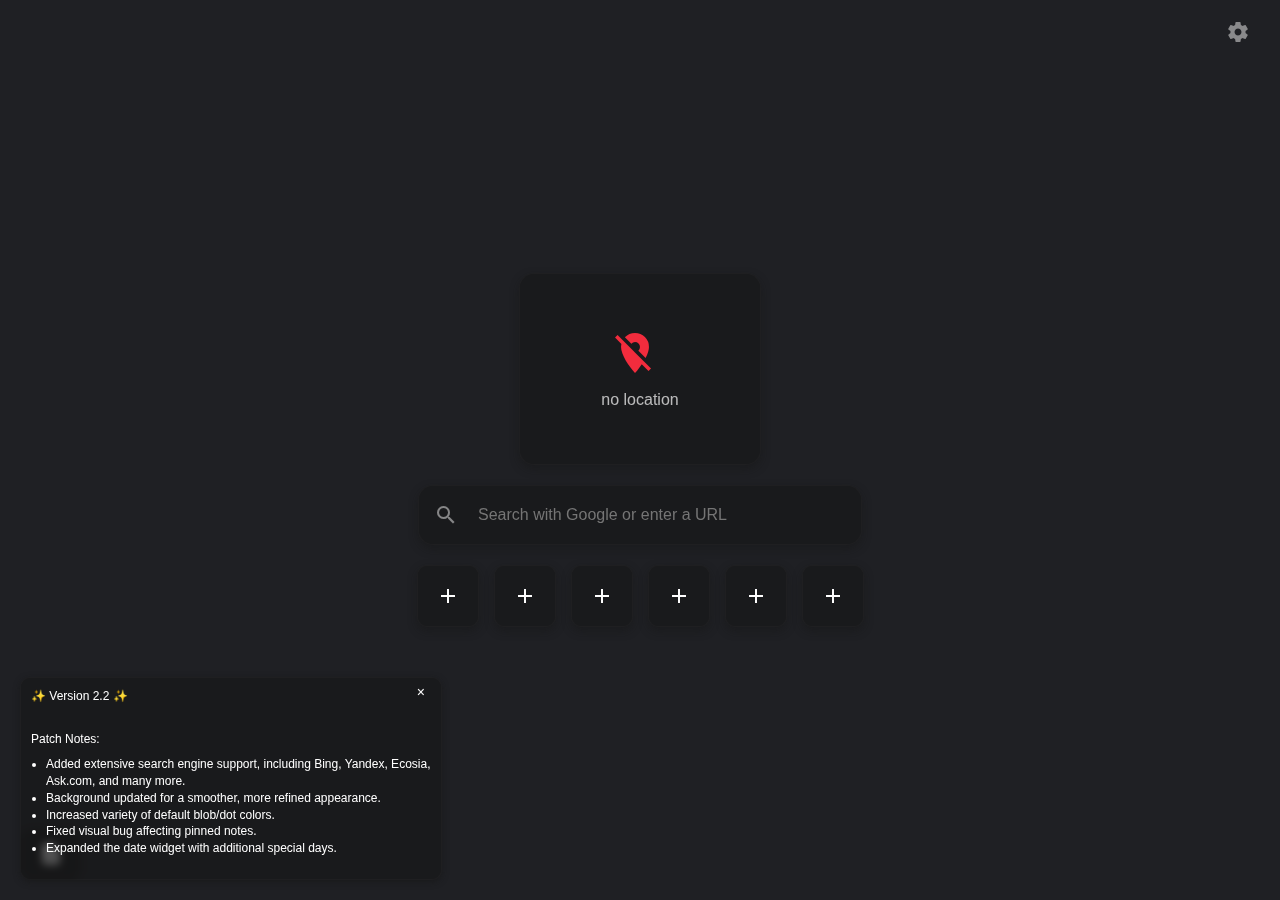
<file: index.html>
<!DOCTYPE html>
<html lang="en">
<head>
    <meta charset="UTF-8">
    <meta name="viewport" content="width=device-width, initial-scale=1.0">
    <title>Search</title>
    <link rel="stylesheet" href="https://fonts.googleapis.com/icon?family=Material+Icons">
    <link rel="stylesheet" href="https://cdnjs.cloudflare.com/ajax/libs/font-awesome/6.0.0-beta3/css/all.min.css">
    <link rel="stylesheet" href="styles.css">
    <link rel="icon" href="static/favicon.ico" type="image/x-icon">
</head>
<body>
    <div class="blob-c">
        <div class="shape-blob one"></div>
        <div class="shape-blob two"></div>
        <div class="shape-blob three"></div>
        <div class="shape-blob four"></div>
        <div class="shape-blob five"></div>
        <div class="shape-blob six"></div>
        <div class="shape-blob seven"></div>
        <div class="shape-blob eight"></div>
        <div class="shape-blob nine"></div>
    </div>

    <div class="date-widget" id="date-widget"></div>
    <div class="clock-widget" id="clock-widget">
        <div id="time"></div>
    </div>       

    <div class="moon-widget" id="moon-widget">
        <div id="moon-phase"></div>
    </div>    

    <div class="weather-widget">
        <div class="weather-icon">
            <span class="material-icons skeleton-icon" id="skeleton-weather-icon"></span>
            <span class="material-icons" id="weather-icon"></span>
        </div>
        <div class="weather-info">
            <div class="temperature-container">
                <div class="temperature skeleton-text" id="skeleton-temperature"></div>
                <div class="temperature" id="temperature"></div>
            </div>
            <div class="condition-container">
                <div class="condition skeleton-text" id="skeleton-condition"></div>
                <div class="condition" id="condition"></div>
            </div>
            <div class="location-container">
                <div class="location skeleton-text" id="skeleton-location"></div>
                <div class="location" id="location"></div>
            </div>
        </div>
    </div>   

    <form id="search-form" class="search-bar">
        <span class="material-icons">search</span>
        <input type="text" name="q" id="search-input" placeholder="Browse the web or enter a URL">
        <span id="url-icon" class="material-icons" style="display:none;">launch</span>
    </form>      

    <div class="shortcuts">
        <div class="shortcut" onclick="handleShortcutClick(event, this)">
            <span class="material-icons">add</span>
        </div>
        <div class="shortcut" onclick="handleShortcutClick(event, this)">
            <span class="material-icons">add</span>
        </div>
        <div class="shortcut" onclick="handleShortcutClick(event, this)">
            <span class="material-icons">add</span>
        </div>
        <div class="shortcut" onclick="handleShortcutClick(event, this)">
            <span class="material-icons">add</span>
        </div>
        <div class="shortcut" onclick="handleShortcutClick(event, this)">
            <span class="material-icons">add</span>
        </div>
        <div class="shortcut" onclick="handleShortcutClick(event, this)">
            <span class="material-icons">add</span>
        </div>
    </div>

    <div class="settings-icon">
        <span class="material-icons">settings</span>
    </div>
    
    <div class="settings-modal">
        <div class="settings-content">
            <span class="close-modal material-icons">close</span>
            <h2>Settings</h2>
            <div class="option">
                    <label for="search-engine">Search Engine:</label>
                    <select id="search-engine">
                        <option value="google">Google</option>
                        <option value="duckduckgo">DuckDuckGo</option>
                        <option value="bing">Bing</option>
                        <option value="ecosia">Ecosia</option>
                        <option value="yahoo">Yahoo</option>
                        <option value="startpage">Startpage</option>
                        <option value="swisscows">Swisscows</option>
                        <option value="qwant">Qwant</option>
                        <option value="yandex">Yandex</option>
                        <option value="brave">Brave</option>
                        <option value="baidu">Baidu</option>
                        <option value="ask">Ask</option>
                        <option value="wolframalpha">Wolfram Alpha</option>
                        <option value="mojeek">Mojeek</option>
                        <option value="metager">MetaGer</option>
                        <option value="dogpile">Dogpile</option>
                        <option value="searx">Searx</option>
                        <option value="you">You.com</option>
                        <option value="peekier">Peekier</option>
                        <option value="presearch">Presearch</option>
                        <option value="info">Info.com</option>
                    </select>
                </div>                
            </div>                                
            <div class="option">
                <label for="color-scheme">Color Scheme:</label>
                <select id="color-scheme">
                    <option value="midnight">Midnight</option>
                    <option value="dark">Very Dark Mode</option>
                    <option value="light">Dark Mode</option>
                    <option value="sunset">Sunset</option>
                    <option value="forest">Forest</option>
                    <option value="mystic">Mystic</option> 
                </select>
            </div>
            <div class="option">
                <label for="dot-color-option">Dot Color:</label>
                <select id="dot-color-option">
                    <option value="default">Default</option>
                    <option value="custom">Custom</option>
                    <option value="blue">Blue</option> 
                    <option value="green">Green</option>
                    <option value="purple">Purple</option>
                    <option value="orange">Orange</option>
                    <option value="pink">Pink</option>
                    <option value="teal">Teal</option> 
                </select>
                <input type="text" id="dot-color" class="custom-color-input" placeholder="FFFFFF (no '#' required)" pattern="^[0-9A-Fa-f]{6}$" title="Enter a hex color code">
            </div>            
            <div class="option">
                <label for="city">Weather Widget City:</label>
                <input type="text" id="city" placeholder="Enter city name">
            </div>
            <div class="option">
                <label for="shortcut-rows">Shortcut Rows:</label>
                <select id="shortcut-rows">
                    <option value="1">1</option>
                    <option value="2">2</option>
                    <option value="3">3</option>
                </select>
            </div>
            <div class="option">
                <label>Custom Search Engines:</label>
                <div id="custom-search-engines-container">
                    <!-- Custom search engines will be displayed here -->
                </div>
                <div class="button-wrapper">
                    <button id="add-search-engine" class="add-search-engine-button">+ Add Search Engine</button>
                </div>
            </div>
            <div class="option">
                <label for="date-toggle">Show Date Widget:</label>
                <label class="switch">
                    <input type="checkbox" id="date-toggle">
                    <span class="slider"></span>
                </label>
            </div>            
            <div class="option">
                <label for="clock-toggle">Show Clock Widget:</label>
                <label class="switch">
                    <input type="checkbox" id="clock-toggle">
                    <span class="slider"></span>
                </label>
            </div>                               
            <div class="credits">
                <p>Made by Migrim</p>
                <a href="https://one-auth.net/startpage" target="_blank" class="credits-link">one-auth.net</a>
            </div>                     
        </div>
    </div>    
    
    <div class="quick-notes-wrapper" id="quick-notes-wrapper">
        <div class="quick-notes-button" id="quick-notes-button">
            <span class="material-icons" id="notes-icon">note_add</span>
            <input type="text" id="new-note-input" placeholder="Add a new note..." style="display: none;" />
        </div>
    </div>
    
    <div class="quick-notes-modal" id="quick-notes-modal">
        <button id="undo-delete" style="
            display: none; 
            position: absolute; 
            top: 5px; 
            right: 5px; 
            color: white; 
            background: rgba(20, 20, 20, 0.5); 
            border: none; 
            cursor: pointer; 
            font-size: 14px; /* Smaller font size */
            padding: 3px; /* Smaller padding */
            border-radius: 50%; 
            opacity: 0.7; 
            transition: opacity 0.3s ease;
        ">
            <i class="fas fa-undo"></i>
        </button>
        <div id="quick-notes-container"></div>
    </div>

    <div class="modal">
        <div class="modal-content">
            <span class="close">&times;</span>
            <label for="search-engine-url">Enter Search Engine URL:</label>
            <input type="url" id="search-engine-url" placeholder="https://example.com/search?q=" required>
            <label for="display-checkbox">
                <input type="checkbox" id="display-checkbox">
                Show in separate search bar {off = hidden | on = show}
            </label>
            <button id="save-search-engine">Save</button>
        </div>
    </div>

    <div id="pinned-messages-container"></div>
    <div id="emoji-selector-container"></div>

    <div class="notification" id="version-notification">
        <span class="version-title">✨ Version 2.2 ✨</span><br>
        <span>Patch Notes:
            <ul>
                <li>Added extensive search engine support, including Bing, Yandex, Ecosia, Ask.com, and many more.</li>
                <li>Background updated for a smoother, more refined appearance.</li>
                <li>Increased variety of default blob/dot colors.</li>
                <li>Fixed visual bug affecting pinned notes.</li>
                <li>Expanded the date widget with additional special days.</li>
            </ul>
        </span>
        <button id="close-notification">×</button>
    </div>    

    <script src="script.js"></script>  
</body>
</html>
</file>
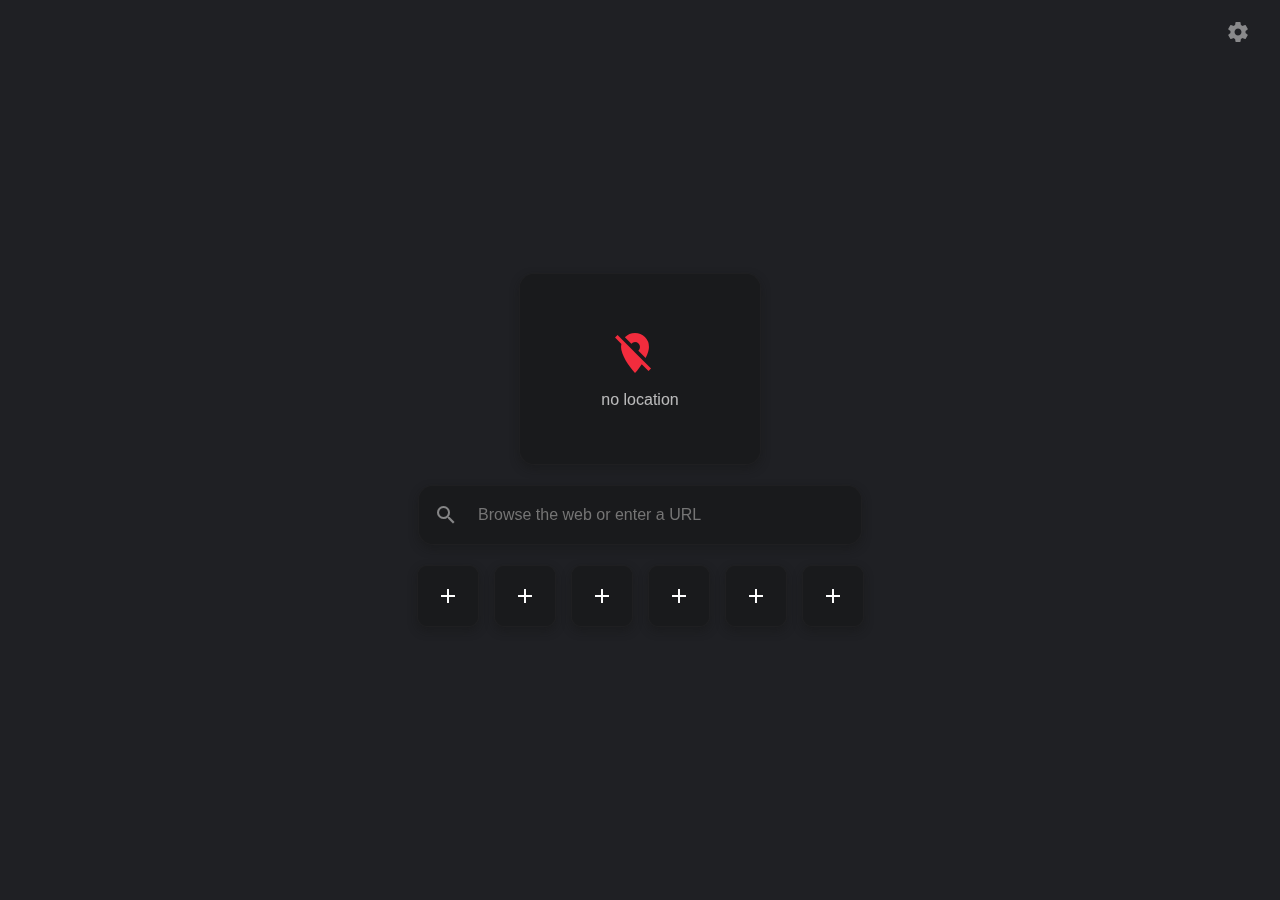
<file: newtab.html>
<!DOCTYPE html>
<html lang="en">
<head>
    <meta charset="UTF-8">
    <meta name="viewport" content="width=device-width, initial-scale=1.0">
    <title>Search</title>
    <link rel="stylesheet" href="https://fonts.googleapis.com/icon?family=Material+Icons">
    <link rel="stylesheet" href="styles.css">
    <link rel="icon" href="static/favicon.ico" type="image/x-icon">
</head>
<body>
    <div class="background-circle circle1"></div>
    <div class="background-circle circle2"></div>
    <div class="background-circle circle3"></div>
    <div class="background-circle circle4"></div>
    <div class="background-circle circle5"></div>

    <div class="clock-widget" id="clock-widget">
        <div id="time"></div>
    </div>       

    <div class="moon-widget" id="moon-widget">
        <div id="moon-phase"></div>
    </div>    

    <div class="weather-widget">
        <div class="weather-icon">
            <span class="material-icons skeleton-icon" id="skeleton-weather-icon"></span>
            <span class="material-icons" id="weather-icon"></span>
        </div>
        <div class="weather-info">
            <div class="temperature-container">
                <div class="temperature skeleton-text" id="skeleton-temperature"></div>
                <div class="temperature" id="temperature"></div>
            </div>
            <div class="condition-container">
                <div class="condition skeleton-text" id="skeleton-condition"></div>
                <div class="condition" id="condition"></div>
            </div>
            <div class="location-container">
                <div class="location skeleton-text" id="skeleton-location"></div>
                <div class="location" id="location"></div>
            </div>
        </div>
    </div>   

    <form id="search-form" class="search-bar">
        <span class="material-icons">search</span>
        <input type="text" name="q" id="search-input" placeholder="Browse the web or enter a URL">
    </form>    

    <div class="shortcuts">
        <div class="shortcut" onclick="handleShortcutClick(event, this)">
            <span class="material-icons">add</span>
        </div>
        <div class="shortcut" onclick="handleShortcutClick(event, this)">
            <span class="material-icons">add</span>
        </div>
        <div class="shortcut" onclick="handleShortcutClick(event, this)">
            <span class="material-icons">add</span>
        </div>
        <div class="shortcut" onclick="handleShortcutClick(event, this)">
            <span class="material-icons">add</span>
        </div>
        <div class="shortcut" onclick="handleShortcutClick(event, this)">
            <span class="material-icons">add</span>
        </div>
        <div class="shortcut" onclick="handleShortcutClick(event, this)">
            <span class="material-icons">add</span>
        </div>
    </div>

    <div class="settings-icon">
        <span class="material-icons">settings</span>
    </div>
    
    <div class="settings-modal">
        <div class="settings-content">
            <span class="close-modal material-icons">close</span>
            <h2>Settings</h2>
            <div class="option">
                <label for="color-scheme">Color Scheme:</label>
                <select id="color-scheme">
                    <option value="midnight">Midnight</option>
                    <option value="dark">Dark Mode</option>
                    <option value="light">Light Mode</option>
                    <option value="sunset">Sunset</option>
                    <option value="forest">Forest</option>
                    <option value="mystic">Mystic</option> 
                </select>
            </div>
            <div class="option">
                <label for="dot-color-option">Dot Color:</label>
                <select id="dot-color-option">
                    <option value="default">Default</option>
                    <option value="custom">Custom</option>
                </select>
                <input type="text" id="dot-color" class="custom-color-input" placeholder="FFFFFF     (no '#' required)" pattern="^#[0-9A-Fa-f]{6}$" title="Enter a hex color code">
            </div>
            <div class="option">
                <label for="city">Weather Widget City:</label>
                <input type="text" id="city" placeholder="Enter city name">
            </div>
            <div class="option">
                <label for="shortcut-rows">Shortcut Rows:</label>
                <select id="shortcut-rows">
                    <option value="1">1</option>
                    <option value="2">2</option>
                    <option value="3">3</option>
                </select>
            </div>
            <div class="option">
                <label for="clock-toggle">Show Clock Widget:</label>
                <label class="switch">
                    <input type="checkbox" id="clock-toggle">
                    <span class="slider"></span>
                </label>
            </div>                               
            <div class="credits">
                <p>Made by Migrim</p>
                <a href="https://one-auth.net/startpage" target="_blank" class="credits-link">one-auth.net</a>
            </div>                     
        </div>
    </div>    
    
    <script src="script.js"></script>  
</body>
</html>
</file>
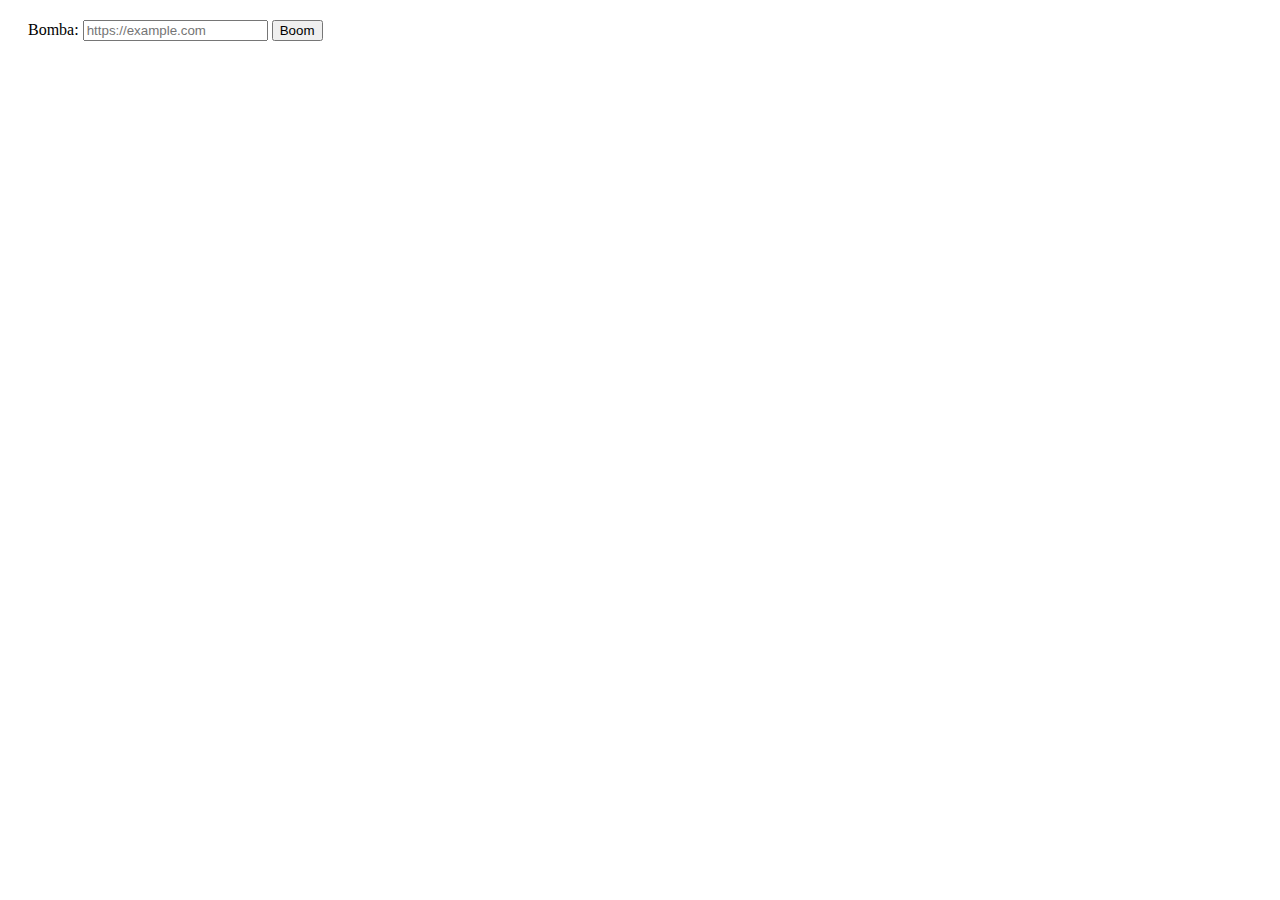
<file: test.html>
<!DOCTYPE html>
<html lang="en">
<head>
    <meta charset="UTF-8">
    <meta name="viewport" content="width=device-width, initial-scale=1.0">
    <title>Salam</title>
    <style>
        .favicon {
            filter: grayscale(100%);
            width: 48px;
            height: 48px;
            margin-top: 20px;
        }
        .input-container {
            margin: 20px;
        }
    </style>
</head>
<body>
    <div class="input-container">
        <label for="url-input">Bomba:</label>
        <input type="text" id="url-input" placeholder="https://example.com">
        <button onclick="showFavicon()">Boom</button>
    </div>
    <div id="favicon-container">
    </div>

    <script>
        function showFavicon() {
            const url = document.getElementById('url-input').value;
            if (!url) {
                alert("Please enter a valid URL.");
                return;
            }

            try {
                const domain = new URL(url).hostname;

                const faviconUrl = `https://www.google.com/s2/favicons?sz=64&domain=${domain}`;
                
                const faviconContainer = document.getElementById('favicon-container');
                faviconContainer.innerHTML = `<img src="${faviconUrl}" alt="Favicon" class="favicon">`;

            } catch (error) {
                alert("Please enter a valid URL format, such as https://example.com");
            }
        }
    </script>
</body>
</html>
</file>
<file: styles.css>
@import url('https://fonts.googleapis.com/css?family=Playfair+Display:400,900');

body {
    background-color: #1F2024;
    color: #ffffff;
    display: flex;
    flex-direction: column;
    align-items: center;
    justify-content: center;
    height: 100vh;
    margin: 0;
    font-family: Arial, sans-serif;
    position: relative;
    overflow: hidden;
    user-select: none; 
}

.search-bar {
    display: flex;
    align-items: center;
    justify-content: center;
    background: rgba(20, 20, 20, 0.5);
    border: 1px solid rgba(255, 255, 255, 0.027);
    border-radius: 15px;
    padding: 10px 15px;
    backdrop-filter: blur(5px);
    box-shadow: 0 4px 10px rgba(20, 20, 20, 0.4);
    width: 412px;
    z-index: 2;
}

.material-icons {
    color: #ffffff79;
    margin-right: 10px;
}

input[type="text"] {
    width: 100%;
    padding: 10px;
    border: none;
    outline: none;
    background-color: transparent;
    color: #ffffff;
    font-size: 16px;
    user-select: text;
}
.shortcuts {
    display: flex;
    flex-direction: column;
    justify-content: center;
    gap: 15px;
    margin-top: 20px;
}
.shortcut-row {
    display: flex;
    gap: 15px; 
}
.shortcut {
    display: flex;
    align-items: center;
    justify-content: center;
    background: rgba(20, 20, 20, 0.5);
    border: 1px solid rgba(255, 255, 255, 0.027);
    border-radius: 10px;
    padding: 10px;
    backdrop-filter: blur(5px);
    box-shadow: 0 4px 10px rgba(20, 20, 20, 0.4);
    width: 40px;
    height: 40px;
    cursor: pointer;
    z-index: 2;
    perspective: 1000px;
    transition: transform 0.2s ease-out;
}

.shortcut.tilted {
    transition: transform 0.1s ease-out;
}

.shortcut img {
    width: 28px;
    height: 28px;
}
.shortcut .material-icons {
    font-size: 24px;
    color: #ffffff;
    display: block;
    margin: 0 auto;
}

.weather-widget {
    display: flex;
    flex-direction: column;
    align-items: center;
    justify-content: center;
    background: rgba(20, 20, 20, 0.5);
    border: 1px solid rgba(255, 255, 255, 0.027);
    border-radius: 15px;
    padding: 20px;
    backdrop-filter: blur(5px);
    box-shadow: 0 4px 10px rgba(20, 20, 20, 0.4);
    width: 200px;
    height: 150px;
    margin-bottom: 20px;
    color: #ffffff;
    font-family: Arial, sans-serif;
    font-size: 16px;
    z-index: 2;
    perspective: 1000px;
    transition: transform 0.2s ease-out;
}

.weather-widget.tilted {
    transition: transform 0.1s ease-out;
}

.weather-widget .material-icons {
    font-size: 48px;
    color: inherit;
    display: none;
    opacity: 0;
    transform: scale(0.8);
    transition: opacity 0.5s ease, transform 0.5s ease;
}

#weather-icon {
    display: inline-block;
    color: inherit;
    margin-bottom: 2px;
    opacity: 1;
    transform: scale(1);
}

.weather-info {
    text-align: center;
}

.temperature-container, .condition-container, .location-container {
    display: flex;
    flex-direction: column;
    align-items: center;
}

.temperature {
    font-size: 24px;
    font-weight: bold;
    margin-bottom: 5px;
}

.condition {
    font-size: 14px;
    color: #ffffffb3;
    margin-bottom: 5px;
}

.location {
    font-size: 16px;
    color: #ffffffb3;
}

.skeleton-icon, .skeleton-text {
    background-color: #333;
    border-radius: 4px;
    display: inline-block;
}

.skeleton-icon {
    width: 48px;
    height: 48px;
    margin-bottom: 10px;
    animation: pulse 1.5s infinite;
}

.skeleton-text {
    width: 100px;
    height: 20px;
    margin: 5px 0;
    animation: pulse 1.5s infinite;
}

@keyframes pulse {
    0% { opacity: 1; }
    50% { opacity: 0.5; }
    100% { opacity: 1; }
}

.settings-icon {
    position: fixed;
    top: 10px;
    right: 10px;
    border-radius: 50%;
    padding: 10px;
    cursor: pointer;
    z-index: 100;
    transition: transform 0.3s ease-in-out, box-shadow 0.3s ease-in-out;

}

.settings-icon:hover {
    transform: scale(1.1) rotate(15deg);
}

.settings-modal {
    position: fixed;
    top: 10px;
    right: 10px;
    width: 200px;
    max-width: 90%;
    height: auto;
    max-height: 90vh;
    background: rgba(20, 20, 20, 0.5); 
    backdrop-filter: blur(10px); 
    padding: 20px;
    border-radius: 15px;
    border: 1px solid rgba(255, 255, 255, 0.027);
    display: none;
    z-index: 101;
    overflow-y: auto;
    overflow-x: hidden; 
    transition: transform 0.3s ease-in-out, opacity 0.3s ease-in-out;
    transform: translateY(-20px);
    opacity: 0; 
}

.settings-modal.show {
    display: block;
    transform: translateY(0);
    opacity: 1;
}

.settings-content {
    position: relative;
    color: #fff;
}

.settings-content h2 {
    margin-bottom: 15px;
    font-size: 16px;
    font-weight: bold;
    text-align: center;
}

.option {
    margin-bottom: 10px;
}

.option label {
    display: block;
    margin-bottom: 5px;
    font-weight: normal;
}

.option select,
.option input[type="text"] {
    width: 100%;
    padding: 8px;
    border: none;
    border-radius: 5px;
    background: rgba(255, 255, 255, 0.25);
    color: #fff;
    font-size: 14px;
    transition: background 0.3s ease;
}

.option select:focus,
.option input[type="text"]:focus {
    background: rgba(255, 255, 255, 0.2); 
    backdrop-filter: blur(5px); 
    outline: none;
}

.option select:focus,
.option select:active {
    background: rgba(255, 255, 255, 0.2);
    outline: none; 
    backdrop-filter: blur(10px); 
}
.option select,
.option select:focus,
.option select:active {
    background: rgba(255, 255, 255, 0.15);
    backdrop-filter: blur(5px); 
    color: #fff; 
    border: none; 
    border-radius: 5px; 
    padding: 8px; 
    transition: background 0.3s ease, backdrop-filter 0.3s ease;
}
.option select option {
    background: rgba(255, 255, 255, 0.15); 
    backdrop-filter: blur(5px); 
    color: #000; 
}
.option input[type="text"] {
    width: 80px; 
}

.option input[type="text"]:focus {
    outline: none;
    background: rgba(255, 255, 255, 0.25);
}

.option input[type="text"],
.custom-color-input {
    width: 92%; 
    padding: 8px;
    border: none;
    border-radius: 5px;
    background: rgba(255, 255, 255, 0.15);
    color: #fff;
    font-size: 14px;
    transition: background 0.3s ease;
}
.hex-input-container {
    display: flex;
    align-items: center;
}

.hex-symbol {
    margin-right: 5px;
    color: #ffffff;
    font-size: 16px;
}
.custom-color-input {
    display: none; 
    margin-top: 10px; 
}

.custom-color-input.show {
    display: block; 
}

.close-modal {
    position: absolute;
    top: 0px; 
    right: 0px; 
    cursor: pointer;
    font-size: 18px;
    color: #ffffff;
    transition: color 0.3s ease;
}

.close-modal:hover {
    color: #ff0000;
}
.tooltip {
    position: absolute;
    background: rgba(20, 20, 20, 0.5); 
    backdrop-filter: blur(5Xpx);
    color: white;
    padding: 5px 10px;
    border: 1px solid rgba(255, 255, 255, 0.027);
    border-radius: 15px;
    box-shadow: 0 4px 10px rgba(20, 20, 20, 0.4);
    white-space: nowrap;
    font-size: 14px;
    z-index: 2;
}
.credits {
    margin-top: 10px;
    text-align: center;
}

.credits-link {
    display: block;
    margin-top: -15px; 
    color: #749ff5;
    text-decoration: none;
}

.credits-link:hover {
    text-decoration: underline;
}
.clock-widget {
    display: none;
    background: rgba(20, 20, 20, 0.5);
    border: 1px solid rgba(255, 255, 255, 0.027);
    border-radius: 15px;
    padding: 10px;
    backdrop-filter: blur(5px);
    box-shadow: 0 4px 10px rgba(20, 20, 20, 0.4);
    color: #ffffff;
    font-family: Arial, sans-serif;
    font-size: 24px;
    text-align: center;
    position: fixed;
    top: 80px; 
    left: 20px;
    z-index: 2;
    opacity: 0;
    transform: translateX(-100%);
    transition: opacity 1s ease, transform 1s ease;
}

.clock-widget.show {
    display: block;
    opacity: 1;
    transform: translateX(0);
}

.switch {
    margin-top: 12px;
    position: relative;
    display: inline-block;
    width: 50px;
    height: 24px;
    margin-left: auto;
    margin-right: auto;
}

.switch input {
    opacity: 0;
    width: 0;
    height: 0;
}

.slider {
    position: absolute;
    cursor: pointer;
    top: 0;
    left: 0;
    right: 0;
    bottom: 0;
    background-color: rgba(255, 255, 255, 0.2);
    backdrop-filter: blur(10px);
    -webkit-backdrop-filter: blur(10px);
    transition: .4s;
    border-radius: 24px;
    border: 1px solid rgba(255, 255, 255, 0.2);
}

.slider:before {
    position: absolute;
    content: "";
    height: 18px;
    width: 18px;
    left: 3px;
    top: 50%;
    transform: translateY(-50%);
    background-color: white;
    transition: .4s;
    border-radius: 50%;
    box-shadow: 0 2px 4px rgba(0, 0, 0, 0.2);
}

input:checked + .slider {
    background-color: rgba(0, 123, 255, 0.5);
}

input:checked + .slider:before {
    transform: translate(26px, -50%);
}
.date-widget {
    background: rgba(20, 20, 20, 0.5);
    border: 1px solid rgba(255, 255, 255, 0.027);
    border-radius: 15px;
    padding: 10px;
    backdrop-filter: blur(5px);
    box-shadow: 0 4px 10px rgba(20, 20, 20, 0.4);
    color: #ffffff;
    font-family: Arial, sans-serif;
    font-size: 20px;
    text-align: center;
    position: fixed;
    top: 20px;
    left: 20px;
    z-index: 2;
    opacity: 0; 
    transform: translateX(-100%); 
    transition: opacity 1s ease, transform 1s ease; 
}

.date-widget.show {
    display: block;
    opacity: 1; 
    transform: translateX(0); 
}
.custom-tooltip {
    position: absolute;
    background: rgba(20, 20, 20, 0.7);
    backdrop-filter: blur(10px);
    padding: 10px;
    border-radius: 10px;
    box-shadow: 0 4px 10px rgba(0, 0, 0, 0.5);
    color: white;
    font-size: 14px;
    z-index: 100; 
    display: none;
    white-space: nowrap;
    transition: opacity 0.3s ease, transform 0.3s ease;
    opacity: 0;
    transform: translateY(-10px);
}

.custom-tooltip.show {
    opacity: 1;
    transform: translateY(0);
}
.custom-context-menu {
    position: absolute;
    background: rgba(20, 20, 20, 0.7);
    backdrop-filter: blur(10px);
    border-radius: 8px;
    padding: 10px;
    display: none;
    z-index: 1000;
    box-shadow: 0 4px 10px rgba(0, 0, 0, 0.3);
}

.custom-context-menu ul {
    list-style: none;
    padding: 0;
    margin: 0;
}

.custom-context-menu ul li {
    padding: 8px 16px;
    color: white;
    cursor: pointer;
}

.custom-context-menu ul li:hover {
    color: #bebebe;
}
.notification .version-title {
    display: block;
    margin-bottom: 10px;
}

.notification {
    display: none; 
    position: fixed;
    bottom: 20px;
    left: 20px;
    background: rgba(20, 20, 20, 0.5);
    border: 1px solid rgba(255, 255, 255, 0.027);
    border-radius: 10px;
    padding: 10px;
    backdrop-filter: blur(4px);
    box-shadow: 0 2px 6px rgba(20, 20, 20, 0.5);
    color: white;
    z-index: 100;
    width: 400px;
    font-size: 12px;
    line-height: 1.4;
    display: flex;
    flex-direction: column;
    position: fixed !important;
    transition: background 0.3s ease, border 0.3s ease;
}

.notification:hover {
    background: rgba(30, 30, 30, 0.7);
    border: 1px solid rgba(255, 255, 255, 0.1);
}

.notification ul {
    margin-top: 8px;
    padding-left: 15px;
    list-style-type: disc;
}

.notification button {
    background: transparent;
    color: white;
    border: none;
    cursor: pointer;
    font-size: 14px;
    position: absolute;
    top: 5px;
    right: 10px;
}
.notification button {
    background: transparent;
    color: white;
    border: none;
    cursor: pointer;
    font-size: 14px;
    position: absolute;
    top: 5px;
    right: 10px;
    transition: color 0.3s ease;
}

.notification button:hover::after {
    background: rgba(30, 30, 30, 0.7);  
    border: 1px solid rgba(255, 255, 255, 0.1); 
    border-radius: 10px;
    padding: 5px;
    content: "Don't show again"; 
    font-size: 12px;
    color: white;
    position: absolute;
    top: -35px; 
    right: -10px;
    white-space: nowrap;
}
.quick-notes-wrapper {
    position: fixed;
    bottom: 20px;
    left: 20px;
    z-index: 100;
    width: 40px; 
    transition: width 0.3s ease;
}

.quick-notes-wrapper.expanded {
    width: 250px;
}

.quick-notes-button {
    display: flex;
    align-items: center;
    justify-content: center;
    width: 100%;
    height: 50px;
    cursor: pointer;
    background: rgba(20, 20, 20, 0.5);
    border: 1px solid rgba(255, 255, 255, 0.027);
    backdrop-filter: blur(10px);
    border-radius: 12px;
    transition: background 0.3s ease, opacity 0.5s ease;
    position: relative;
    overflow: hidden; 
    padding: 0 10px;
    opacity: 0;
}

.quick-notes-button:hover {
    background: rgba(20, 20, 20, 0.9); 
}

#notes-icon {
    font-size: 24px;
    color: #ffffffb3;
    transition: opacity 0.3s ease;
    margin: 0 auto; 
}

#new-note-input {
    display: none; 
    flex: 1; 
    padding: 10px;
    background: rgba(255, 255, 255, 0.08);
    border: none; 
    color: white;
    font-size: 14px;
    transition: opacity 0.3s ease;
    border-radius: 8px; 
}

.quick-notes-wrapper.expanded #notes-icon {
    opacity: 0;
}

.quick-notes-wrapper.expanded #new-note-input {
    display: block; 
    opacity: 1;
}
@keyframes slideUpFadeIn {
    from {
        opacity: 0;
        transform: translateY(2px);
    }
    to {
        opacity: 1;
        transform: translateY(0);
    }
}

.quick-notes-modal {
    position: fixed;
    bottom: 80px; 
    left: 20px;
    width: 250px;
    max-height: 400px; 
    min-height: 20px;
    overflow-y: auto;
    background: rgba(20, 20, 20, 0.5);
    border: 1px solid rgba(255, 255, 255, 0.027);
    backdrop-filter: blur(10px);
    border-radius: 12px;
    padding: 10px;
    display: none; 
    z-index: 101;
    animation: slideUpFadeIn 0.3s ease; 
}

.quick-note-item {
    display: flex;
    align-items: center;
    justify-content: space-between;
    padding: 0px 0;
    margin-bottom: 8px;
    animation: slideUpFadeIn 0.3s ease;
}

.quick-note-item:last-child {
    margin-bottom: 0;
}
.pin-button {
    display: none;
    background: rgba(255, 255, 255, 0);
    border: none;
    cursor: pointer;
    font-size: 12px;
    padding: 1px;
    margin-left: 8px; 
    transition: background 0.3s;
}

.quick-note-item:hover .pin-button {
    display: inline-block;
    background: rgba(255, 255, 255, 0); 
}
.quick-note-item input[type="checkbox"] {
    appearance: none;
    width: 20px;
    height: 20px;
    min-width: 20px; 
    max-width: 20px;
    margin-right: 10px;
    border: 2px solid white;
    border-radius: 6px;
    outline: none;
    background: transparent;
    cursor: pointer;
    position: relative;
    transition: background-color 0.2s ease, border-color 0.2s ease;
}
.quick-note-item input[type="checkbox"]::before {
    content: '';
    position: absolute;
    top: 50%;
    left: 50%;
    width: 12px;
    height: 12px;
    background-color: white;
    border-radius: 4px;
    transform: translate(-50%, -50%) scale(0);
    opacity: 0;
    transition: transform 0.3s ease, opacity 0.3s ease;
}

.quick-note-item input[type="checkbox"]:checked::before {
    transform: translate(-50%, -50%) scale(1);
    opacity: 1;
}

.quick-note-item label {
    color: white;
    flex: 1;
    margin: 0;
    white-space: normal; 
    word-wrap: break-word; 
    font-size: 0.9em; 
    font-family: 'Playfair Display', sans-serif, monospace;
}
.quick-note-item:hover label {
    color: #ccc; 
}
.quick-note-item.fade-out {
    animation: fadeOutAnimation 2s forwards;
}

@keyframes fadeOutAnimation {
    from {
        opacity: 1;
    }
    to {
        opacity: 0;
    }
}
#pinned-messages-container {
    position: fixed;
    top: 20px;
    left: 50%;
    transform: translateX(-50%);
    z-index: 1000;
    text-align: left;
    display: flex;
    flex-direction: column-reverse;
    gap: 5px;
}

#pinned-messages-container .pinned-note {
    display: inline-flex;
    align-items: center;
    color: white;
    font-size: 1rem;
    text-align: left;
    background: rgba(20, 20, 20, 0.5);
    border: 1px solid rgba(255, 255, 255, 0.027);
    border-radius: 15px;
    padding: 10px;
    white-space: nowrap;
    overflow: hidden;
    text-overflow: ellipsis;
    max-width: fit-content;
}
#pinned-messages-container .pinned-note .emoji-selector {
    margin-right: 5px; 
}

@media (min-width: 1200px) {
    #pinned-messages-container {
        max-width: 900px;
    }
}
.emoji-menu {
    position: absolute;
    background: rgba(20, 20, 20, 0.5);
    border: 1px solid rgba(255, 255, 255, 0.027);
    padding: 5px;
    border-radius: 10px;
    display: flex;
    gap: 5px;
    margin-top: 5px;
    backdrop-filter: blur(5px);
    box-shadow: 0 4px 10px rgba(20, 20, 20, 0.4);
}
#emoji-selector-container {
    position: absolute;
    z-index: 1001;
    top: 100%; 
    left: 0;
    display: none; 
    margin-top: 10px;
    border: 1px solid rgba(255, 255, 255, 0.027);
}
.emoji-menu span {
    cursor: pointer;
    font-size: 1.2rem;
    color: white;
    transition: transform 0.2s ease; 
}

.emoji-menu span:hover {
    transform: scale(1.2); 
}
.emoji-selector.blinking {
    animation: blinking-animation 1s infinite;
}

@keyframes blinking-animation {
    0% { opacity: 1; }
    50% { opacity: 0; }
    100% { opacity: 1; }
}

.glow {
    animation: glow-animation 3s infinite alternate ease-in-out;
    box-shadow: inset 0 0 8px rgba(255, 239, 186, 0.6), inset 0 0 12px rgba(255, 223, 150, 0.4);
}

@keyframes glow-animation {
    0% { 
        box-shadow: inset 0 0 5px rgba(255, 239, 186, 0.4), inset 0 0 10px rgba(255, 223, 150, 0.3); 
    }
    50% { 
        box-shadow: inset 0 0 6px rgba(255, 239, 186, 0.5), inset 0 0 11px rgba(255, 223, 150, 0.4);
    }
    100% { 
        box-shadow: inset 0 0 8px rgba(255, 239, 186, 0.6), inset 0 0 12px rgba(255, 223, 150, 0.4); 
    }
}
.emoji-selector.celebration {
    animation: celebration-bounce 1s infinite ease-in-out;
}

@keyframes celebration-bounce {
    0%, 100% { transform: translateY(0); }
    50% { transform: translateY(-5px); }
}

.emoji-selector.focus-ring {
    position: relative;
    z-index: 1;
}

.emoji-selector.focus-ring::before {
    content: '';
    position: absolute;
    top: 50%;
    left: 50%;
    width: 30px; 
    height: 30px; 
    background: radial-gradient(circle, rgba(0, 123, 255, 0.5), transparent);
    border-radius: 50%;
    transform: translate(-50%, -50%) rotate(0deg);
    opacity: 0.8;
    z-index: -1;
    animation: focus-ring-pulse 2s infinite linear;
}

@keyframes focus-ring-pulse {
    0% {
        transform: translate(-50%, -50%) rotate(0deg);
        opacity: 0.8;
    }
    50% {
        opacity: 0.4;
    }
    100% {
        transform: translate(-50%, -50%) rotate(360deg);
        opacity: 0.8;
    }
}
.pulse {
    position: relative;
    z-index: 1;
}

.pulse::before {
    content: '';
    position: absolute;
    top: 50%;
    left: 50%;
    width: 800px; 
    height: 20px;
    background: radial-gradient(circle at center, rgba(255, 69, 0, 0.7), rgba(255, 140, 0, 0.3), transparent 60%);
    border-radius: 50%;
    transform: translate(-50%, -50%);
    z-index: -1;
    animation: pulse-glow 1.5s infinite alternate;
}

@keyframes pulse-glow {
    0% { 
        transform: translate(-50%, -50%) scale(1);
        opacity: 0.9;
        filter: blur(8px);
    }
    50% { 
        transform: translate(-50%, -50%) scale(1.2);
        opacity: 0.6;
        filter: blur(12px);
    }
    100% { 
        transform: translate(-50%, -50%) scale(1.4);
        opacity: 0.8;
        filter: blur(16px);
    }
}
/* Floating Bounce Effect for 📅 */
.emoji-selector.wave {
    animation: floating-bounce 1.8s infinite ease-in-out;
}

@keyframes floating-bounce {
    0% { transform: translateY(0); }
    50% { transform: translateY(-5px); }
    100% { transform: translateY(0); }
}
.blob-c {
    min-height: 100vh;
    overflow: hidden;
    position: absolute;
    width: 100%;
    display: flex;
    align-items: center;
    justify-content: center;
    filter: blur(40px);
}

.shape-blob {
    background: #26C3F9;
    border-radius: 40% 50% 30% 40%;
    animation: transform 18s ease-in-out infinite both alternate,
               movement_one 12s ease-in-out infinite both,
               random_movement 20s ease-in-out infinite,
               fade_in 0.5s ease-in forwards;
    opacity: 0;
    position: absolute;
}

.shape-blob.one {
    background: #0066CC;
    height: 180px;
    width: 240px;
    transform: translate(-180px, -180px) rotate(-180deg);
    animation: transform 8s ease-in-out infinite alternate, 
               movement_one 20s ease-in-out infinite alternate, 
               random_move 18s ease-in-out infinite alternate, 
               fade_in 0.5s ease-in forwards 0.1s;
}

.shape-blob.two {
    background: #3399FF;
    height: 160px;
    width: 210px;
    transform: translate(230px, -230px) rotate(-180deg);
    animation: transform 10s ease-in-out infinite alternate, 
               movement_two 18s ease-in-out infinite alternate, 
               random_move 22s ease-in-out infinite alternate, 
               fade_in 0.5s ease-in forwards 0.15s;
}

.shape-blob.three {
    background: #33CCFF;
    height: 140px;
    width: 190px;
    transform: translate(-250px, 250px) rotate(-180deg);
    animation: transform 7s ease-in-out infinite alternate, 
               movement_three 23s ease-in-out infinite alternate, 
               wave_movement 19s ease-in-out infinite alternate, 
               fade_in 0.5s ease-in forwards 0.2s;
}

.shape-blob.four {
    background: #00BFFF;
    height: 120px;
    width: 160px;
    transform: translate(280px, 280px) rotate(-180deg);
    animation: transform 17s ease-in-out infinite alternate, 
               movement_four 20s ease-in-out infinite alternate, 
               bounce_movement 25s ease-in-out infinite alternate, 
               fade_in 0.5s ease-in forwards 0.25s;
}

.shape-blob.five {
    background: #0099FF;
    height: 100px;
    width: 140px;
    transform: translate(-330px, 130px) rotate(-180deg);
    animation: transform 12s ease-in-out infinite alternate, 
               movement_one 18s ease-in-out infinite alternate, 
               random_move 16s ease-in-out infinite alternate, 
               fade_in 0.5s ease-in forwards 0.3s;
}

.shape-blob.six {
    background: #66CCFF;
    height: 90px;
    width: 120px;
    transform: translate(330px, -130px) rotate(-180deg);
    animation: transform 5s ease-in-out infinite alternate, 
               movement_two 14s ease-in-out infinite alternate, 
               random_move 21s ease-in-out infinite alternate, 
               fade_in 0.5s ease-in forwards 0.35s;
}

.shape-blob.seven {
    background: #99CCFF;
    height: 80px;
    width: 110px;
    transform: translate(-380px, 230px) rotate(180deg);
    animation: transform 11s ease-in-out infinite alternate, 
               float_movement 18s ease-in-out infinite alternate, 
               fade_in 0.5s ease-in forwards 0.4s;
}

.shape-blob.eight {
    background: #1E90FF;
    height: 70px;
    width: 100px;
    transform: translate(380px, 230px) rotate(-180deg);
    animation: transform 14s ease-in-out infinite alternate, 
               movement_four 9s ease-in-out infinite alternate, 
               random_move 17s ease-in-out infinite alternate, 
               fade_in 0.5s ease-in forwards 0.45s;
}

.shape-blob.nine {
    background: #4682B4;
    height: 60px;
    width: 80px;
    transform: translate(-430px, -330px) rotate(-180deg);
    animation: transform 9s ease-in-out infinite alternate, 
               movement_one 22s ease-in-out infinite alternate, 
               random_move 25s ease-in-out infinite alternate, 
               fade_in 0.5s ease-in forwards 0.5s;
}

@keyframes transform {
    0%, 100% { border-radius: 33% 67% 70% 30% / 30% 40% 70% 70%; }
    20% { border-radius: 37% 63% 51% 49% / 37% 35% 35% 63%; }
    40% { border-radius: 36% 64% 64% 36% / 64% 48% 52% 26%; }
    60% { border-radius: 37% 63% 51% 49% / 30% 30% 70% 73%; }
    80% { border-radius: 40% 60% 42% 58% / 51% 51% 49% 59%; }
}

@keyframes movement_one {
    0%, 100% { transform: none; }
    50% { transform: translate(50%, 20%) rotateY(10deg) scale(1); }
}

@keyframes movement_two {
    0%, 500% { transform: none; }
    50% { transform: translate(50%, 20%) rotate(-200deg) scale(1.3); }
}

@keyframes random_movement {
    0% { transform: translate(0, 0) rotate(0deg); }
    20% { transform: translate(-5px, 10px) rotate(10deg); }
    40% { transform: translate(10px, -5px) rotate(-10deg); }
    60% { transform: translate(-10px, 15px) rotate(5deg); }
    80% { transform: translate(5px, -10px) rotate(-5deg); }
    100% { transform: translate(0, 0) rotate(0deg); }
}
@keyframes wave_movement {
    0% { transform: translate(-250px, 250px) rotate(0deg) scale(1); }
    10% { transform: translate(-260px, 240px) rotate(-10deg) scale(1.05); }
    20% { transform: translate(-240px, 260px) rotate(15deg) scale(1.1); }
    30% { transform: translate(-250px, 240px) rotate(-20deg) scale(1.15); }
    40% { transform: translate(-260px, 250px) rotate(10deg) scale(1.2); }
    50% { transform: translate(-240px, 240px) rotate(-15deg) scale(1.25); }
    60% { transform: translate(-250px, 260px) rotate(20deg) scale(1.2); }
    70% { transform: translate(-260px, 240px) rotate(-10deg) scale(1.15); }
    80% { transform: translate(-240px, 250px) rotate(10deg) scale(1.1); }
    90% { transform: translate(-250px, 260px) rotate(-5deg) scale(1.05); }
    100% { transform: translate(-250px, 250px) rotate(0deg) scale(1); }
}
@keyframes float_movement {
    0% { transform: translate(-380px, 230px) rotate(180deg) scale(1); }
    15% { transform: translate(-370px, 225px) rotate(182deg) scale(1.05); }
    30% { transform: translate(-390px, 240px) rotate(178deg) scale(1.1); }
    45% { transform: translate(-365px, 235px) rotate(185deg) scale(1.15); }
    60% { transform: translate(-380px, 250px) rotate(175deg) scale(1.2); }
    75% { transform: translate(-370px, 220px) rotate(180deg) scale(1.1); }
    90% { transform: translate(-385px, 240px) rotate(178deg) scale(1.05); }
    100% { transform: translate(-380px, 230px) rotate(180deg) scale(1); }
}

@keyframes bounce_movement {
    0% { transform: translate(280px, 280px) rotate(0deg) scale(1); }
    15% { transform: translate(282px, 275px) rotate(-2deg) scale(1.02); }
    30% { transform: translate(278px, 285px) rotate(3deg) scale(0.98); }
    45% { transform: translate(284px, 278px) rotate(-3deg) scale(1.01); }
    60% { transform: translate(276px, 282px) rotate(2deg) scale(1.03); }
    75% { transform: translate(281px, 276px) rotate(-1deg) scale(0.99); }
    90% { transform: translate(279px, 283px) rotate(1deg) scale(1.01); }
    100% { transform: translate(280px, 280px) rotate(0deg) scale(1); }
}
@keyframes fade_in {
    0% { opacity: 0; }
    100% { opacity: 0.7; }
}
.modal {
    display: none;
    position: fixed;
    z-index: 9999;
    left: 0;
    top: 0;
    width: 100%;
    height: 100%;
    background-color: rgba(0, 0, 0, 0.5);
}

.modal-content {
    background: rgba(255, 255, 255, 0.1);
    border: 1px solid rgba(255, 255, 255, 0.027);
    border-radius: 15px;
    backdrop-filter: blur(15px);
    margin: 10% auto;
    padding: 30px;
    width: 400px;
    max-width: 90%;
    border-radius: 12px;
    color: #f0f0f0;
    display: flex;
    flex-direction: column;
    align-items: center; 
    gap: 20px;
}

.close {
    color: #bbb;
    font-size: 24px;
    cursor: pointer;
    align-self: flex-end;
}

.modal-content label {
    font-size: 14px;
    font-weight: 500;
    color: #e0e0e0;
    align-self: flex-start;
}

.modal-content input[type="url"] {
    width: 100%;
    max-width: 95%; 
    padding: 10px;
    font-size: 16px;
    border: none;
    border-radius: 6px;
    background: rgba(255, 255, 255, 0.2);
    color: #fff;
    outline: none;
    text-align: center; 
}

.modal-content input[type="checkbox"] {
    margin-right: 10px;
}

.modal-content button {
    padding: 10px 20px; 
    border: none;
    border-radius: 8px;
    font-size: 16px;
    font-weight: bold;
    background: rgba(255, 255, 255, 0.3);
    color: #fff;
    cursor: pointer;
    transition: background 0.3s ease;
    align-self: center; 
    width: auto; 
}

.modal-content button:hover {
    background: rgba(255, 255, 255, 0.5);
}
.custom-search-engine {
    display: flex;
    align-items: center;
    justify-content: space-between;
    padding: 5px 2px;
    width: 100%;
    box-sizing: border-box;
    overflow: hidden;
}

.search-engine-favicon {
    width: 16px;
    height: 16px;
    margin-right: 8px;
}

.search-engine-name {
    flex: 1;
    white-space: nowrap;
    overflow: hidden;
    text-overflow: ellipsis;
    padding-right: 5px;
}
.show-checkbox {
    font-size: 20px; 
    color: #444; 
    background: rgba(51, 51, 51, 0.8); 
    border: 1px solid rgba(68, 68, 68, 0.8); 
    border-radius: 4px;
    padding: 4px;
    display: flex;
    align-items: center;
    justify-content: center;
    height: 24px;
    width: 24px;
    box-sizing: border-box;
    cursor: pointer;
    transition: color 0.2s;
}

.show-checkbox.active {
    color: #fff;
}

.delete-icon {
    font-size: 20px;
    color: #fff;
    background: rgba(51, 51, 51, 0.8); 
    border: 1px solid rgba(68, 68, 68, 0.8);
    border-radius: 4px;
    padding: 4px;
    display: flex;
    align-items: center;
    justify-content: center;
    height: 24px;
    width: 24px;
    box-sizing: border-box;
    cursor: pointer;
}
.icon-group {
    display: flex;
    align-items: center;
    gap: 1px;
}
.button-wrapper {
    display: flex;
    justify-content: center;
    margin-top: 10px; 
}

.add-search-engine-button {
    background: #333;
    color: white;
    border: none;
    padding: 8px 12px;
    cursor: pointer;
    border-radius: 4px;
    font-size: 14px;
    transition: background 0.2s;
    display: inline-block;
}

.add-search-engine-button:hover {
    background: #555;
}
.secondary-search-bars-container {
    position: fixed;
    bottom: 20px;
    right: 20px;
    display: flex;
    flex-direction: column-reverse; 
    gap: 5px; 
}

.secondary-search-bar {
    display: flex;
    align-items: center;
    background: rgba(20, 20, 20, 0.5);
    border: 1px solid rgba(255, 255, 255, 0.027);
    backdrop-filter: blur(10px);
    border-radius: 12px;
    padding: 5px 10px;
    color: #ffffff;
    width: 150px;
    transform: translateX(100%);
    opacity: 0;
    animation: slideIn 1s ease forwards; 
}

.secondary-search-bar img.secondary-search-favicon {
    width: 16px;
    height: 16px;
    margin-right: 5px;
}

.secondary-search-bar input[type="text"] {
    border: none;
    outline: none;
    font-size: 12px;
    padding: 3px;
    flex: 1;
    color: #ffffff;
    background: transparent;
}

@keyframes slideIn {
    0% {
        transform: translateX(100%);
        opacity: 0;
    }
    100% {
        transform: translateX(0);
        opacity: 1;
    }
}
</file>
